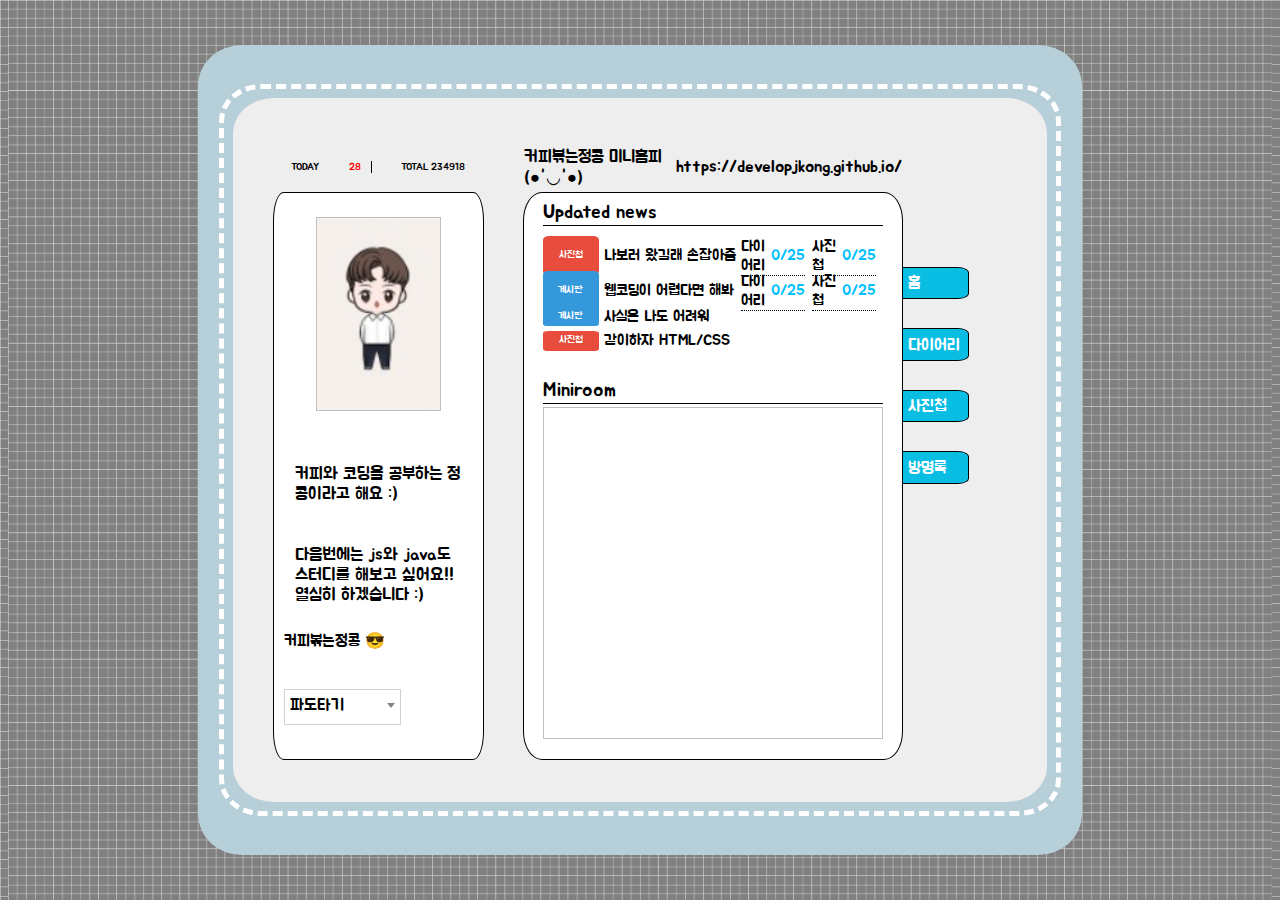
<file: index.html>
<!DOCTYPE html>
<html lang="en">
<head>
    <meta charset="UTF-8">
    <meta http-equiv="X-UA-Compatible" content="IE=edge">
    <meta name="viewport" content="width=device-width, initial-scale=1.0">
    <title>Document</title>
    <link rel="stylesheet" href="css/layout.css">
</head>
<body>
    <div class="disabled">
        <div class="disabled__content">스크린이 너무 작아요 :(</div>
    </div>
    <div class="content-wrapper">
        <div class="main-content">
            <div class="main-content__content-box">
                <div class="main-content__content-box__inner">
                    <div class="inner__first">
                        <div class="inner__first__text">
                            <span>today</span>
                            <span>28</span>
                            <span>total 234918</span>
                        </div>
                        <div class="inner__first__real-content">
                            <div class="inner__first__real-content__img">
                                <img>
                            </div>
                            <div class="inner__first__real-content__txt">
                                <span>커피와 코딩을 공부하는 정콩이라고 해요 :)</span>
                            </div>
                            <div class="inner__first__real-content__txt">
                                <span>다음번에는 js와 java도 스터디를 해보고 싶어요!! 열심히 하겠습니다 :)</span>
                            </div>

                            <div class="inner__first__real-content__last-txt">
                                <span>커피볶는정콩 😎</span>
                                <div class="real-content__last-txt__dropdown">
                                    <div class="real-content__last-txt__dropdown__btn">
                                        <div class="dropdown__btn__title">파도타기</div>
                                        <div class="dropdown__btn__triangle-down"></div>
                                    </div>

                                    <div class="dropdown__content">
                                        <a href="https://cafe.naver.com/codeuniv" target="_blank">코뮤니티로 가기</a>
                                        <a href="https://google.co.kr" target="_blank">구글 선생님에게 가기</a>
                                    </div>
                                </div>
                            </div>
                         
                        </div>
                    </div>
                    <div class="inner__second">
                        <div class="inner__second__text">
                            <div>
                                <span>커피볶는정콩 미니홈피(●'◡'●)</span>
                            </div>
                            <div>
                                <span>https://developjkong.github.io/</span>
                            </div>
                        </div>
                        <div class="inner__second__real-content">
                            <div class="inner__second__real-content__news">
                               <div class="inner__second__real-content__news__wrapper"> 
                                    <p>Updated news</p>
                                    <div class="wrapper__content">
                                        <div class="wrapper__content__box-red">사진첩</div>
                                        <div class="wrapper__content__txt">나보러 왔길래 손잡아줌</div>
                                        <div class="wrapper__content__dot">다이어리 <span>0/25</span></div>
                                        <div class="wrapper__content__dot">사진첩<span>0/25</span></div>
                                    </div>
                                    <div class="wrapper__content">
                                        <div class="wrapper__content__box-blue">
                                            <a href="./profile.html">
                                                게시판
                                            </a>
                                        </div>
                                        <div class="wrapper__content__txt">웹코딩이 어렵다면 해봐</div>
                                        <div class="wrapper__content__dot">다이어리 <span>0/25</span></div>
                                        <div class="wrapper__content__dot">사진첩<span>0/25</span></div>
                                    </div>
                                    <div class="wrapper__content">
                                        <div class="wrapper__content__box-blue">
                                        <a href="./profile.html">
                                            게시판  
                                        </a>
                                        
                                        </div>
                                        <div class="wrapper__content__txt">사실은 나도 어려워</div>                                
                                    </div>
                                    <div class="wrapper__content">
                                        <div class="wrapper__content__box-red">사진첩</div>
                                        <div class="wrapper__content__txt">같이하자 HTML/CSS</div>                                   
                                    </div>
                                </div>
                            </div>
                            <div class="inner__second__real-content__miniroom-box">
                                <div class="inner__second__real-content__miniroom">
                                    <div class="inner__second__real-content__miniroom__p">
                                        <p>Miniroom</p>
                                    </div>
                                    <div class="inner__second__real-content__miniroom__img">
                                        <img>
                                    </div>
                            </div>
                            </div>
                        </div> 
                    </div>
                    <div class="inner__third">
                        <div class="inner__third__real-content">
                           <div class="content__list">                
                           </div>
                           <div class="content__list">
                           </div>
                           <div class="content__list">
                            <a href="./index.html">홈</a>
                           </div>
                           <div class="content__list">
                            <a href="./diary.html">다이어리</a> 
                           </div>
                           <div class="content__list">
                            <a href="./profile.html">사진첩</a>
                           </div>
                           <div class="content__list">
                            <a href="./guestBook.html">방명록</a>
                           </div>
                           <div class="content__list"></div>
                           <div class="content__list"></div>
                           <div class="content__list"></div>
                           <div class="content__list"></div>
                        </div>
                    </div>
                </div>
            </div>
        </div>
    </div>
</body>
</html>
</file>
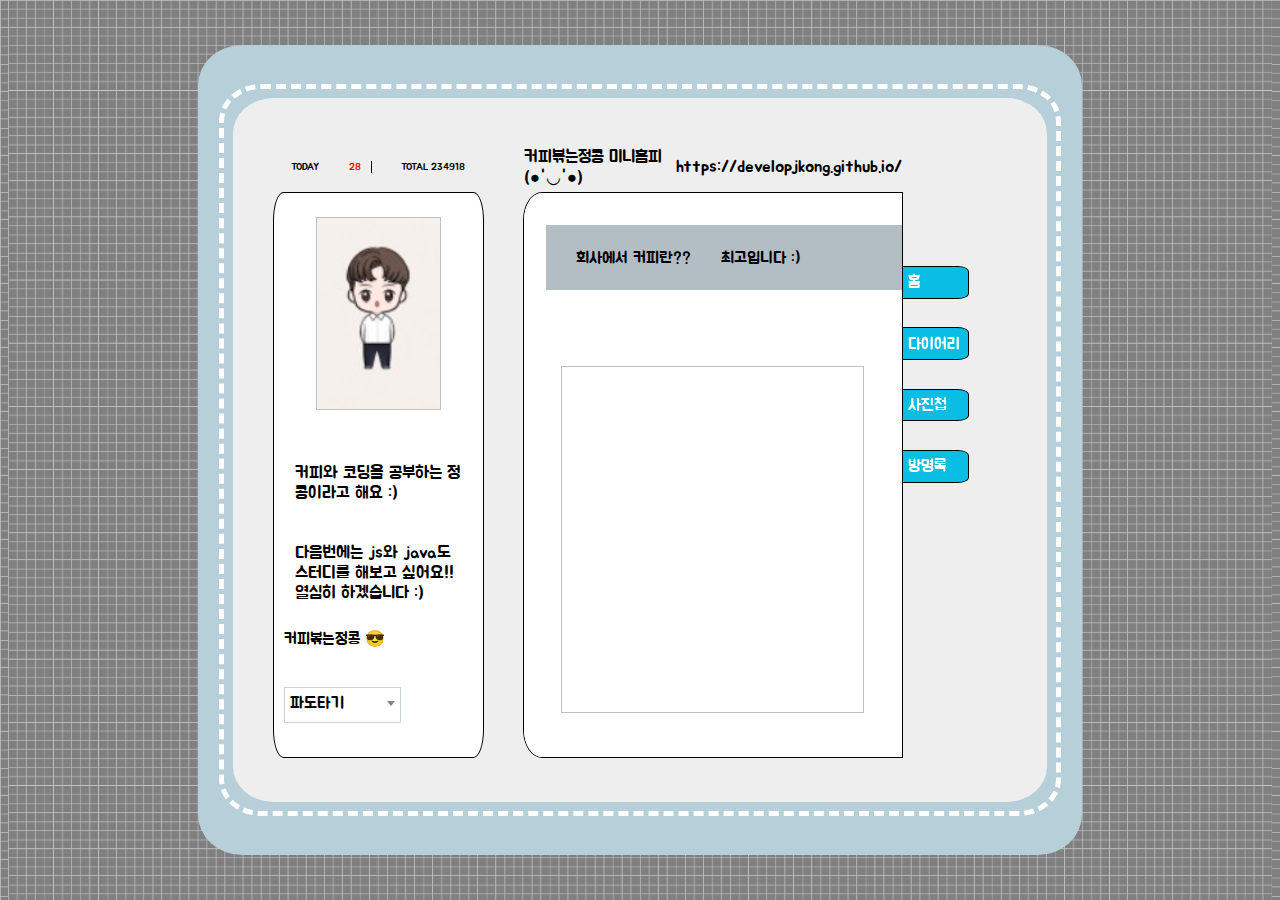
<file: profile.html>
<!DOCTYPE html>
<html lang="en">
<head>
    <meta charset="UTF-8">
    <meta http-equiv="X-UA-Compatible" content="IE=edge">
    <meta name="viewport" content="width=device-width, initial-scale=1.0">
    <title>Document</title>
    <link rel="stylesheet" href="css/layout.css">
</head>
<body>
    <div class="content-wrapper">
        <div class="main-content">
            <div class="main-content__content-box">
                <div class="main-content__content-box__inner">
                    <div class="inner__first">
                        <div class="inner__first__text">
                            <span>today</span>
                            <span>28</span>
                            <span>total 234918</span>
                        </div>
                        <div class="inner__first__real-content">
                            <div class="inner__first__real-content__img">
                                <img>
                            </div>
                            <div class="inner__first__real-content__txt">
                                <span>커피와 코딩을 공부하는 정콩이라고 해요 :)</span>
                            </div>
                            <div class="inner__first__real-content__txt">
                                <span>다음번에는 js와 java도 스터디를 해보고 싶어요!! 열심히 하겠습니다 :)</span>
                            </div>

                            <div class="inner__first__real-content__last-txt">
                                <span>커피볶는정콩 😎</span>
                                <div class="real-content__last-txt__dropdown">
                                    <div class="real-content__last-txt__dropdown__btn">
                                        <div class="dropdown__btn__title">파도타기</div>
                                        <div class="dropdown__btn__triangle-down"></div>
                                    </div>

                                    <div class="dropdown__content">
                                        <a href="https://cafe.naver.com/codeuniv" target="_blank">코뮤니티로 가기</a>
                                        <a href="https://google.co.kr" target="_blank">구글 선생님에게 가기</a>
                                    </div>
                                </div>
                            </div>
                         
                        </div>
                    </div>
                    <div class="inner__second">
                        <div class="inner__second__text">
                            <div>
                                <span>커피볶는정콩 미니홈피(●'◡'●)</span>
                            </div>
                            <div>
                                <span>https://developjkong.github.io/</span>
                            </div>
                        </div>
                            <div class="inner__second__profile-content">
                                <div class="profile-content__wrapper">
                                   <div class="profile-content__wrapper__txt">
                                        <div class="wrapper__txt__bar">
                                            <span>회사에서 커피란??</span> 
                                            <span>최고입니다 :)</span>
                                        </div>
                                        
                                   </div>
                                   <div class="profile-content__wrapper__img">
                                        <img>
                                   </div>
                                </div>

                                <div class="profile-content__wrapper">
                                    <div class="profile-content__wrapper__txt">
                                        <div class="wrapper__txt__bar">
                                            <span>항상이런 모습을 상상하지만요</span> 
                                            <span>...........</span>
                                        </div>
                                        
                                   </div>
                                   <div class="profile-content__wrapper__img-1">
                                        <img>
                                   </div>
                                </div>

                                <div class="profile-content__wrapper">
                                    <div class="profile-content__wrapper__txt">
                                        <div class="wrapper__txt__bar">
                                            <span>이렇게? 😰😰</span> 
                                            <span>아니면!!!!!!</span>
                                        </div>
                                        
                                   </div>
                                   <div class="profile-content__wrapper__img-2">
                                        <img>
                                   </div>
                                </div>

                                <div class="profile-content__wrapper">
                                    <div class="profile-content__wrapper__txt">
                                        <div class="wrapper__txt__bar">
                                            <span>이정도가 아닐까 😑😑😑</span> 
                                            <span>ㅎㅎㅎㅎ :)</span>
                                        </div>
                                        
                                   </div>
                                   <div class="profile-content__wrapper__img-3">
                                        <img>
                                        <p>오늘도 힘내봅니다 :)</p>
                                   </div>
                                </div>

                            </div>
                    </div> 
                 
                    <div class="inner__third">
                        <div class="inner__third__real-content">
                           <div class="content__list">                
                           </div>
                           <div class="content__list">
                           </div>
                           <div class="content__list">
                            <a href="./index.html">홈</a>
                           </div>
                           <div class="content__list">
                            <a href="./diary.html">다이어리</a> 
                           </div>
                           <div class="content__list">
                            <a href="./profile.html">사진첩</a>
                           </div>
                           <div class="content__list">
                            <a href="./guestBook.html">방명록</a>
                           </div>
                           <div class="content__list"></div>
                           <div class="content__list"></div>
                           <div class="content__list"></div>
                           <div class="content__list"></div>
                        </div>
                    </div>
                </div>
            </div>
        </div>
    </div>
</body>
</html>
</file>
<file: css/layout.css>
@import "./font.css";
@import "./reset.css";
@import "./profile-layout.css";
@import "./diary-layout.css";
@import "./guestBook-layout.css";
.disabled{
    display:none;
    width:100vw;
    height:100vh;
    position:absolute;
    z-index: 100;
    background-color: cornflowerblue;
}

.disabled__content{
    width:100%;
    height:100%;
    display:flex;
    justify-content: center;
    align-items: center;
    font-size:70px;
}

@media screen and (max-width:1100px) {
    .disabled{
        display:block;
    }   
}




.content-wrapper{
    width:70%;
    height:90%;
    position: relative;
}
.main-content{
    width:100%;
    height:100%;
    background-color: #B7CFD9;
    position: absolute;
    top:0;
    right:0;
    display:flex;
    justify-content: center;
    align-items: center;
    border-radius: 5%;
}

.main-content__content-box{
    width:92%;
    height:87%;
    border: 5px dashed white;
    padding: 1%;
    border-radius: 5%;
}
.main-content__content-box__inner{
    width:100%;
    height:100%;
    background:#EEEEEE;
    display: grid;
    grid-template-columns: 1fr 1.3fr 0.5fr;
    border-radius:5%;
}
.inner__first{
    width:100%;
    height:100%;
    display:flex;
    justify-content: center;
    align-items: center;
    flex-direction: column;
}
.inner__first__real-content{
    width: 72%;
    height:80%;
    border:1px solid black;
    border-radius: 5%;
    background-color:white;
    display:grid;
    grid-template-rows: 1.5fr 0.5fr 0.5fr 1fr;
}
.inner__first__real-content__img{
    width:100%;
    height:100%;
    display:flex;
    justify-content: center;
    align-items: center;
}
.inner__first__real-content__img img{
    width:60%;
    height:80%;
    background-image: url("../image/프로파일.png");
    background-position: center center;
    background-size: cover;
}
.inner__first__real-content__txt{
    width:100%;
    height:100%;
    display:flex;
    justify-content: center;
    align-items: center;
}
.inner__first__real-content__txt span{
    width:80%;
    height:30%;
    font-size:1.05em;
}
.inner__first__real-content__last-txt{
    width:100%;
    height:100%;
    display: flex;
    justify-content: center;
    flex-direction: column;
    padding-left:5%;
}

.real-content__last-txt__dropdown{
    width:50%;
    height:15%;
    border: 1px solid #c9d4da;
    padding: 5px;
    margin-top: 10px;
    position: relative;
    
}

.real-content__last-txt__dropdown__btn{
    display: flex;
    justify-content: space-between;
    align-items: center;
}

.dropdown__btn__triangle-down{
    width: 0;
    height: 0;
    border-left: 4.5px solid transparent;
    border-right: 4.5px solid transparent;
    border-top: 5px solid #838383;
}


.dropdown__content{
    display: none;
    position: absolute;
    top: 0;
    left: 0;
    width: 100%;
}

.real-content__last-txt__dropdown:hover .dropdown__content{
    display: grid;
}

.dropdown__content a {
    display:grid;
    grid-template-rows: repeat(2,0.3fr);
    background-color: #f9f9f9;
    box-shadow: 0px 8px 16px 0px rgba(0, 0, 0, 0.2);
    width: 100%;
    height:100%;
    color: black;
    font-size:0.7em;
    transition: all .5s;
    padding:3px 0px 0px 5px;
}

.dropdown__content a:hover{
    background-color: #3498db;
    color:white;
}





.inner__first__real-content__last-txt span{
    width:80%;
    height:30%;
}
.inner__first__text{
    width:70%;
    height:7%;
    text-transform: uppercase;
    display:flex;
    justify-content: space-around;
    align-items: center;
    font-size:0.65em;
}
.inner__first__text span:nth-child(2){
    color:red;
    border-right: 1px solid black;
    padding-right: 10px;
    font-size:0.95em;
}
.inner__second{
    width:100%;
    height:100%;
    display:flex;
    align-items: center;
    justify-content: center;
    flex-direction: column;
}
.inner__second__text{
    width:100%;
    height:7%;
    display:flex;
    font-size:1.05em;
    align-items: center;
    justify-content: space-around;
}
.inner__second__real-content{
    width:100%;
    height:80%;
    border: 1px solid black;
    border-radius: 5%;
    background-color:white;
    display:grid;
    grid-template-rows: 1fr 3fr;
}
.inner__second__real-content__news{
    width:100%;
    height:100%;
    display:flex;
    justify-content: center;
    align-items: center; 
}
.inner__second__real-content__news__wrapper{
    width:90%;
    height:90%;
    display:flex;
    flex-direction: column;
    justify-content: flex-start;
}
.inner__second__real-content__news__wrapper p{
    border-bottom: 1px solid black;
    margin-bottom: 5px;
    font-size:1.2em;
}
.wrapper__content{
    width:100%;
    height:20%;
    display:grid;
    grid-template-columns: 0.8fr 2fr 1fr 1fr;
    margin-top:5px;
}
.wrapper__content__box-red{
    width:100%;
    height:100%;
    background-color: #e74c3c;
    border-radius: 10%;
    display:flex;
    align-items: center;
    justify-content: center;
    color:white;
    font-size:0.65em;
   
}




.wrapper__content__box-red a{
    width:100%;
    height:100%;
    background-color: #e74c3c;
    border-radius: 10%;
    display:flex;
    align-items: center;
    justify-content: center;
    color:white;
    font-size:1.25em;
    transition: all .5s;
}

.wrapper__content__box-red a:hover{
    color:#6c5ce7;
}


.wrapper__content__box-blue{
    width:100%;
    height:100%;
    background-color: #3498db;
    border-radius: 10%;
}

.wrapper__content__box-blue a{
    width:100%;
    height:100%;
    background-color: #3498db;
    border-radius: 10%;
    display:flex;
    align-items: center;
    justify-content: center;
    color:white;
    font-size:0.65em;
    transition: all .5s;
}

.wrapper__content__box-blue a:hover{
    color:#6c5ce7;
}


.wrapper__content__txt{
    display:flex;
    align-items: center;
    justify-content: flex-start;
    font-size:0.95em;
    padding-left:5px;
}
.wrapper__content__dot{
    font-size:0.95em;
    display:flex;
    align-items: center;
    justify-content: flex-start;
    border-bottom: 1px dotted black;
    width:90%;
    height:100%;
}
.wrapper__content__dot span{
    color:deepskyblue;
}

.inner__second__real-content__miniroom-box{
    width:100%;
    height:100%;
    display:flex;
    justify-content: center;
    align-items: center;

}

.inner__second__real-content__miniroom{
    width:90%;
    height:90%;
    display:grid;
    grid-template-rows: 1fr 12fr;
}

.inner__second__real-content__miniroom--flex{
    width:100%;
    height:100%;
    display:flex;
    justify-content: flex-start;
    align-items: center;
}


.inner__second__real-content__miniroom__p{
    width:100%;
    height:100%;
    display:flex;
    flex-direction: column;
    justify-content: flex-start;
}
.inner__second__real-content__miniroom__p p{
    border-bottom: 1px solid black;
    font-size:1.2em;

}

.inner__second__real-content__miniroom__img{
    width:100%;
    height:100%;
    justify-content: center;
    align-items: center;
    display:flex;
}

.inner__second__real-content__miniroom__img img{
    width:100%;
    height:100%;
    background-image: url("https://media.giphy.com/media/LyI6m5Avnyo2A/giphy.gif");
    background-size: cover;
    background-position: center center;
}






.inner__third{
    width:100%;
    height:100%;
    display:flex;
    align-items: center;
}
.inner__third__real-content{
    width:90%;
    height:87%;
    display:grid;
    grid-template-rows:repeat(10,1fr) ;

}


.content__list{
    font-size:0.5em;

}

.content__list a {
    display:flex;
    align-items: center;
    justify-content: flex-start;
    width:100%;
    height:100%;
    padding-left:5px;
    color:#ffffff;
    font-size:2em;
}


.content__list:nth-child(3){
    width:50%;
    height:50%;
    margin-left:1px;
    background-color:#0abde3;
    border-top-right-radius:17%;
    border-bottom-right-radius:17%;
    transition: all .5s;
    border-top: 1px solid black;
    border-right: 1px solid black;
    border-bottom: 1px solid black;
}


.content__list:nth-child(3):hover{
    background-color:#5f27cd;
}



.content__list:nth-child(4){
    width:50%;
    height:50%;
    margin-left:1px;
    background-color:#0abde3;
    border-top-right-radius:17%;
    border-bottom-right-radius:17%;
    transition: all .5s;
    border-top: 1px solid black;
    border-right: 1px solid black;
    border-bottom: 1px solid black;

}

.content__list:nth-child(4):hover{
    background-color:#5f27cd;
}

.content__list:nth-child(5){
    width:50%;
    height:50%;
    margin-left:1px;
    background-color:#0abde3;
    border-top-right-radius:17%;
    border-bottom-right-radius:17%;
    transition: all .5s;
    border-top: 1px solid black;
    border-right: 1px solid black;
    border-bottom: 1px solid black;
}

.content__list:nth-child(5):hover{
    background-color:#5f27cd;
}

.content__list:nth-child(6){
    width:50%;
    height:50%;
    margin-left:1px;
    background-color:#0abde3;
    border-top-right-radius:17%;
    border-bottom-right-radius:17%;
    transition: all .5s;
    border-top: 1px solid black;
    border-right: 1px solid black;
    border-bottom: 1px solid black;
}
.content__list:nth-child(6):hover{
    background-color:#5f27cd;
  
}
</file>
